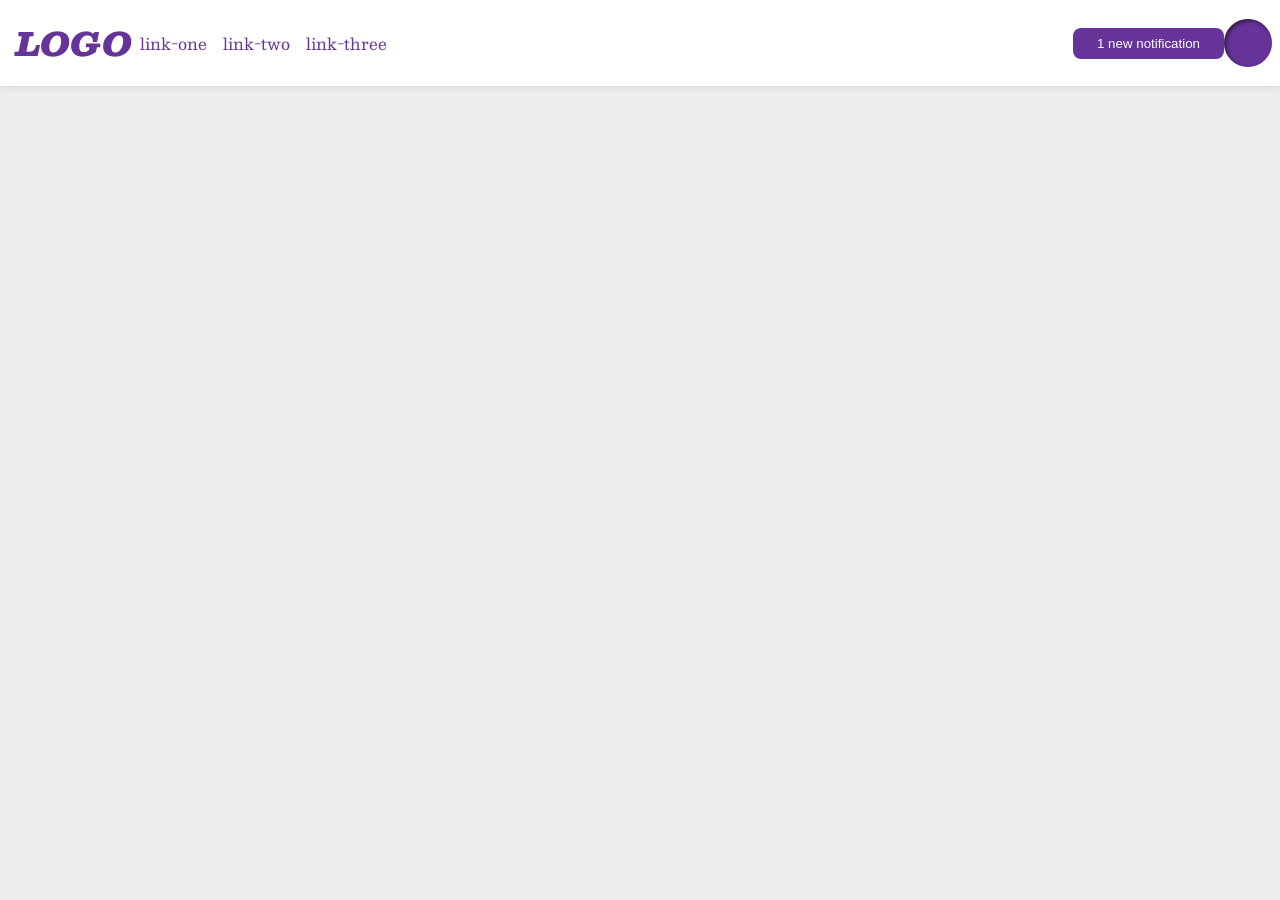
<file: foundations/flex/03-flex-header-2/index.html>
<!DOCTYPE html>
<html lang="en">
  <head>
    <meta charset="UTF-8">
    <meta http-equiv="X-UA-Compatible" content="IE=edge">
    <meta name="viewport" content="width=device-width, initial-scale=1.0">
    <title>Flex Header 2</title>
    <link rel="stylesheet" href="style.css">
  </head>
  <body>
    <div class="header">
      <div class="left">
      <div class="logo">
        LOGO
      </div>
      <ul class="links">
        <li><a href="https://google.com">link-one</a></li>
        <li><a href="https://google.com">link-two</a></li>
        <li><a href="https://google.com">link-three</a></li>
      </ul>
      </div>
      <div class="right">
      <button class="notifications">
        1 new notification
      </button>
      <div class="profile-image"></div>
      </div>
    </div>
  </body>
</html>
</file>
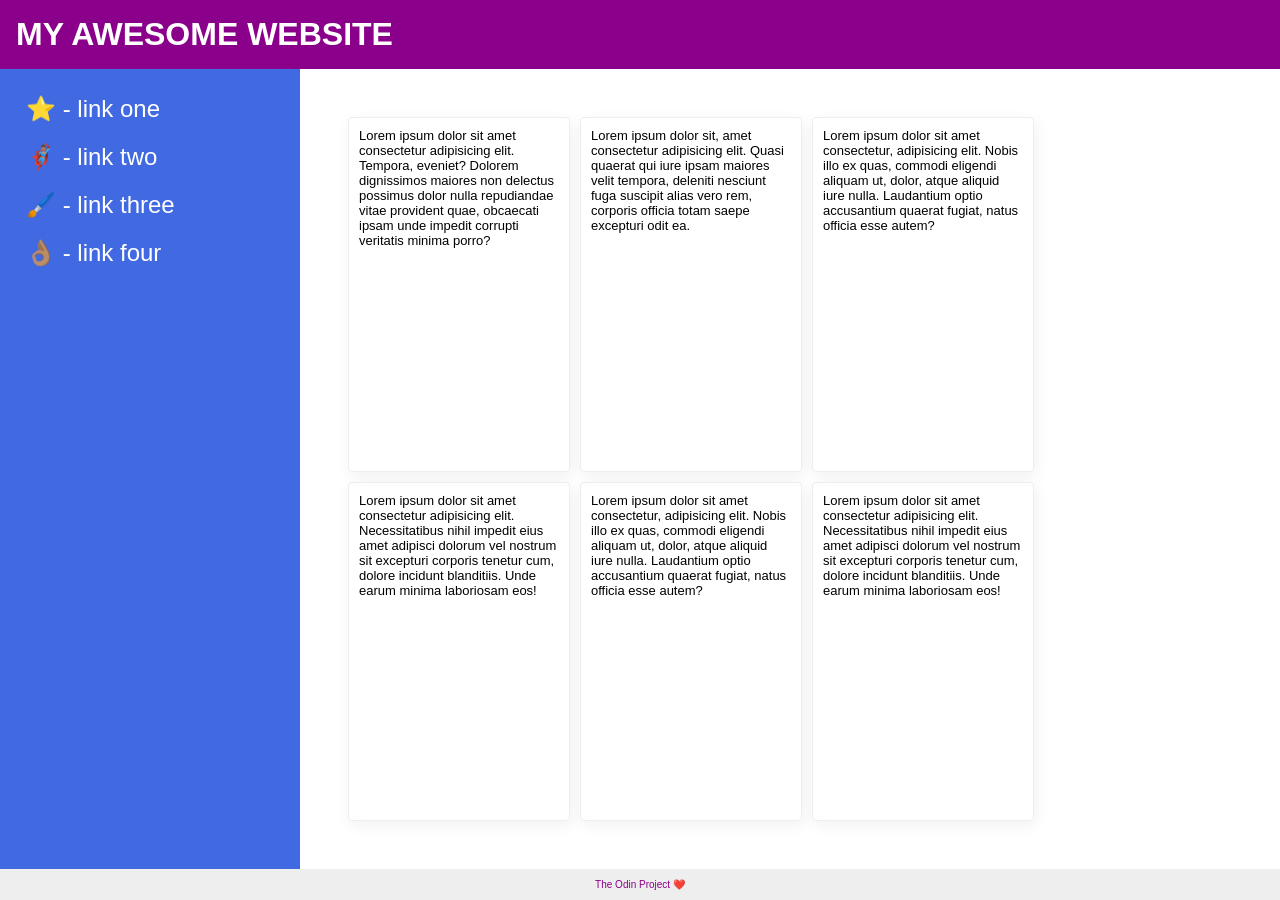
<file: foundations/flex/07-flex-layout-2/index.html>
<!DOCTYPE html>
<html lang="en">
  <head>
    <meta charset="UTF-8">
    <meta http-equiv="X-UA-Compatible" content="IE=edge">
    <meta name="viewport" content="width=device-width, initial-scale=1.0">
    <title>The Holy Grail</title>
    <link rel="stylesheet" href="style.css">
  </head>
  <body>
    <div class="header">
      MY AWESOME WEBSITE
    </div>
    <div class="container">
      <div class="sidebar">
      <ul>
        <li><a href="#">⭐ - link one</a></li>
        <li><a href="#">🦸🏽‍♂️ - link two</a></li>
        <li><a href="#">🖌️ - link three</a></li>
        <li><a href="#">👌🏽 - link four</a></li>
      </ul>
      </div>
      <div class="items">
        <div class="card">Lorem ipsum dolor sit amet consectetur adipisicing elit. Tempora, eveniet? Dolorem dignissimos maiores non delectus possimus dolor nulla repudiandae vitae provident quae, obcaecati ipsam unde impedit corrupti veritatis minima porro?</div>
        <div class="card">Lorem ipsum dolor sit, amet consectetur adipisicing elit. Quasi quaerat qui iure ipsam maiores velit tempora, deleniti nesciunt fuga suscipit alias vero rem, corporis officia totam saepe excepturi odit ea.</div>
        <div class="card">Lorem ipsum dolor sit amet consectetur, adipisicing elit. Nobis illo ex quas, commodi eligendi aliquam ut, dolor, atque aliquid iure nulla. Laudantium optio accusantium quaerat fugiat, natus officia esse autem?</div>
        <div class="card">Lorem ipsum dolor sit amet consectetur adipisicing elit. Necessitatibus nihil impedit eius amet adipisci dolorum vel nostrum sit excepturi corporis tenetur cum, dolore incidunt blanditiis. Unde earum minima laboriosam eos!</div>
        <div class="card">Lorem ipsum dolor sit amet consectetur, adipisicing elit. Nobis illo ex quas, commodi eligendi aliquam ut, dolor, atque aliquid iure nulla. Laudantium optio accusantium quaerat fugiat, natus officia esse autem?</div>
        <div class="card">Lorem ipsum dolor sit amet consectetur adipisicing elit. Necessitatibus nihil impedit eius amet adipisci dolorum vel nostrum sit excepturi corporis tenetur cum, dolore incidunt blanditiis. Unde earum minima laboriosam eos!</div>
      </div>
    </div>
    <div class="footer">
      The Odin Project ❤️
    </div>
  </body>
</html>
</file>
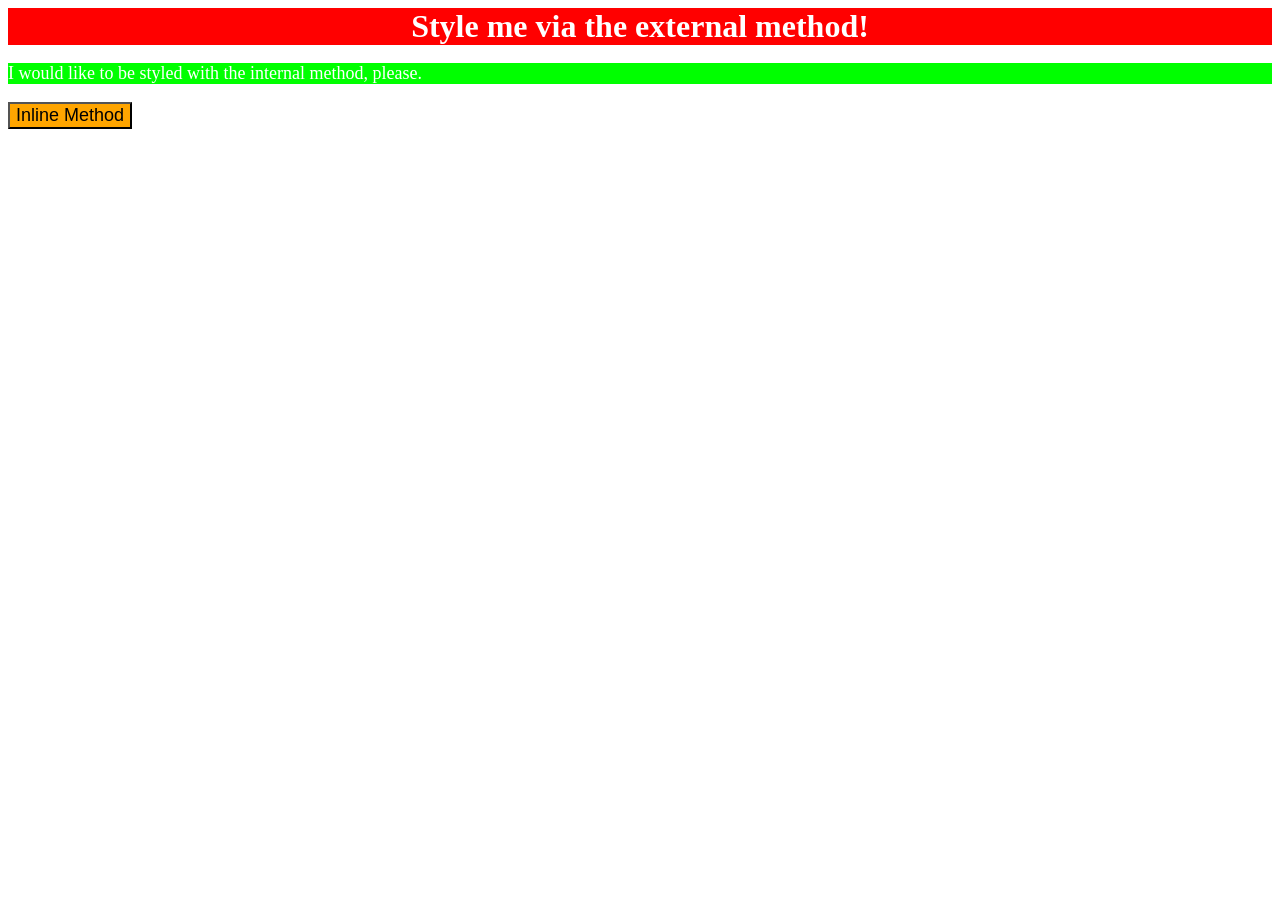
<file: foundations/intro-to-css/01-css-methods/index.html>
<!DOCTYPE html>
<html lang="en">
  <head>
    <link rel="stylesheet" href="styles.css">
    <style>
      p {
        background-color: rgb(0, 255, 0);
        color: hsla(0,0%,100%,1.0);
        font-size: 18px;
      }
    </style>
    <meta charset="UTF-8">
    <meta http-equiv="X-UA-Compatible" content="IE=edge">
    <meta name="viewport" content="width=device-width, initial-scale=1.0">
    <title>Methods for Adding CSS</title>
  </head>
  <body>
    <div>Style me via the external method!</div>
    <p>I would like to be styled with the internal method, please.</p>
    <button style="background-color: orange;font-size: 18px;">Inline Method</button>
  </body>
</html>
</file>
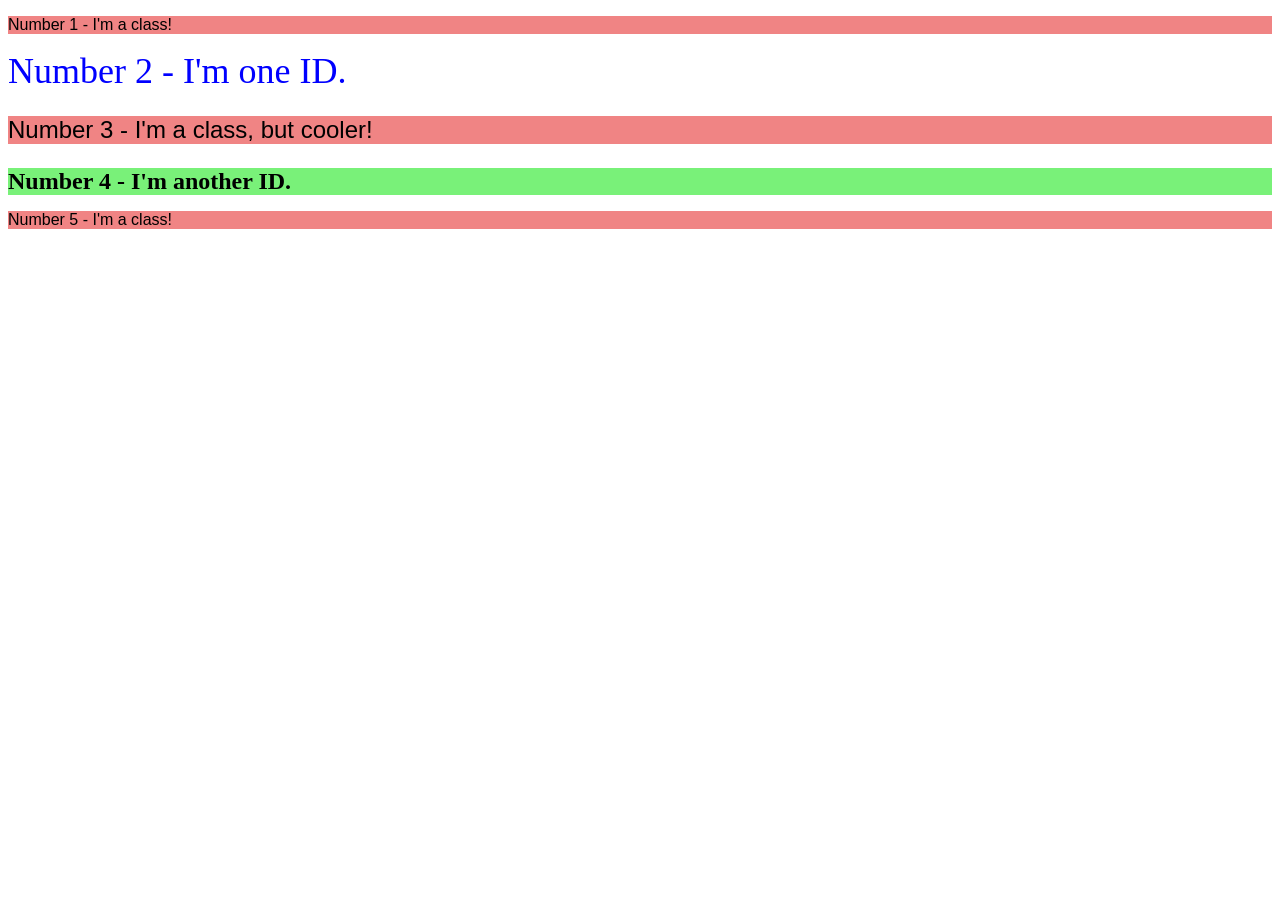
<file: foundations/intro-to-css/02-class-id-selectors/index.html>
<!DOCTYPE html>
<html lang="en">
  <head>
    <meta charset="UTF-8">
    <meta http-equiv="X-UA-Compatible" content="IE=edge">
    <meta name="viewport" content="width=device-width, initial-scale=1.0">
    <title>Class and ID Selectors</title>
    <link rel="stylesheet" href="style.css">
  </head>
  <body>
    <p class="odd">Number 1 - I'm a class!</p>
    <div id="two">Number 2 - I'm one ID.</div>
    <p class="odd font-size">Number 3 - I'm a class, but cooler!</p>
    <div class="font-size" id="four">Number 4 - I'm another ID.</div>
    <p class="odd">Number 5 - I'm a class!</p>
  </body>
</html>
</file>
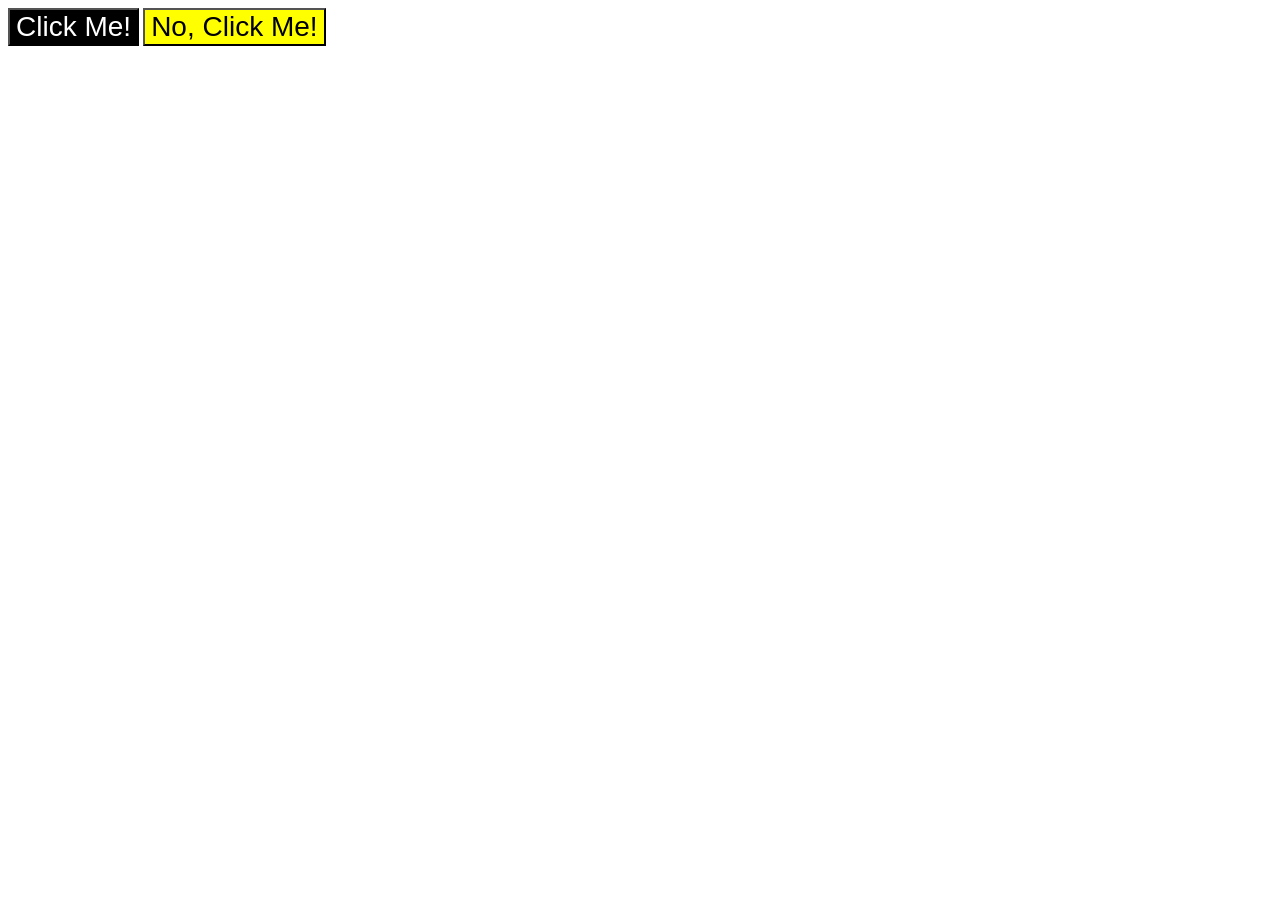
<file: foundations/intro-to-css/03-grouping-selectors/index.html>
<!DOCTYPE html>
<html lang="en">
  <head>
    <meta charset="UTF-8">
    <meta http-equiv="X-UA-Compatible" content="IE=edge">
    <meta name="viewport" content="width=device-width, initial-scale=1.0">
    <title>Grouping Selectors</title>
    <link rel="stylesheet" href="style.css">
  </head>
  <body>
    <button class="bw">Click Me!</button>
    <button class="yellow">No, Click Me!</button>
  </body>
</html>
</file>
<file: foundations/flex/03-flex-header-2/style.css>
/* this is some magical font-importing.  
you'll learn about it later. */
@import url('https://fonts.googleapis.com/css2?family=Besley:ital,wght@0,400;1,900&display=swap');

body {
  margin: 0;
  background: #eee;
  font-family: Besley, serif;
}

.header {
  padding: 8px;
  display: flex;
  justify-content: space-between;
  background: white;
  border-bottom: 1px solid #ddd;
  box-shadow: 0 0 8px rgba(0,0,0,.1);]
}

.profile-image {
  background: rebeccapurple;
  box-shadow: inset 2px 2px 4px rgba(0,0,0,.5);
  border-radius: 50%;
  width: 48px;
  height: 48px;
}

.logo {
  color: rebeccapurple;
  font-size: 32px;
  font-weight: 900;
  font-style: italic;
  padding: 8px;
}

button {
  border: none;
  border-radius: 8px;
  background: rebeccapurple;
  color: white;
  padding: 8px 24px;
}

a {
  /* this removes the line under our links */
  text-decoration: none;
  color: rebeccapurple;
}

ul {
  list-style-type: none;
  display: flex;
  gap: 16px;
  padding: 0px;
  margin: 0px;
}

.left, .right {
  display: flex;
  align-items: center;
}
</file>
<file: foundations/flex/07-flex-layout-2/style.css>
body {
  font-family: -apple-system, BlinkMacSystemFont, 'Segoe UI', Roboto, Oxygen, Ubuntu, Cantarell, 'Open Sans', 'Helvetica Neue', sans-serif;
  margin: 0;
  min-height: 100vh;
  display: flex;
  flex-direction: column;
}

.header {
  background: darkmagenta;
  color: white;
  font-weight: 900;
  font-size: 32px;
  padding: 16px;
}

.footer {
  background: #eee;
  color: darkmagenta;
  text-align: center;
  font-size: 10px;
  padding: 10px;
}

.sidebar {
  width: 300px;
  background: royalblue;
  box-sizing: border-box;
  padding: 16px;
  flex-shrink: 0;
}

.card {
  border: 1px solid #eee;
  box-shadow: 2px 4px 16px rgba(0,0,0,.06);
  border-radius: 4px;
  font-size: 13px;
  padding: 10px;
  width: 200px;
}

.container {
  flex: 1;
  display: flex;
}

.items {
  display: flex;
  flex-wrap: wrap;
  padding: 48px;
  gap: 10px;
}

ul {
  list-style: none;
  margin: 0;
  padding: 0;
}

a {
  font-size: 24px;
  text-decoration: none;
  color: white;
}

li {
padding: 10px;
}
</file>
<file: foundations/intro-to-css/01-css-methods/styles.css>
div {
    background-color: red;
    color: #ffff;
    font-size: 32px;
    text-align: center;
    font-weight: bold;
}
</file>
<file: foundations/intro-to-css/02-class-id-selectors/style.css>
.odd {
    background-color: hsl(0, 78%, 73%);
    font-family: Arial, Verdana, 'DejaVu Sans', sans-serif;
}

.font-size {
    font-size: 24px
}

#two {
    color: #0000ff;
    font-size: 36px;
}


#four {
    background-color: hsl(120, 81%, 71%);
    font-weight: bold;
}
</file>
<file: foundations/intro-to-css/03-grouping-selectors/style.css>
.bw {
    background-color: #000000;
    color: #ffffff;
}

.yellow {
    background-color: #ffff00;
}

.bw,
.yellow {
    font-size: 28px;
    font-family: Helvetica, 'Times New Roman', sans-serif;
}
</file>
